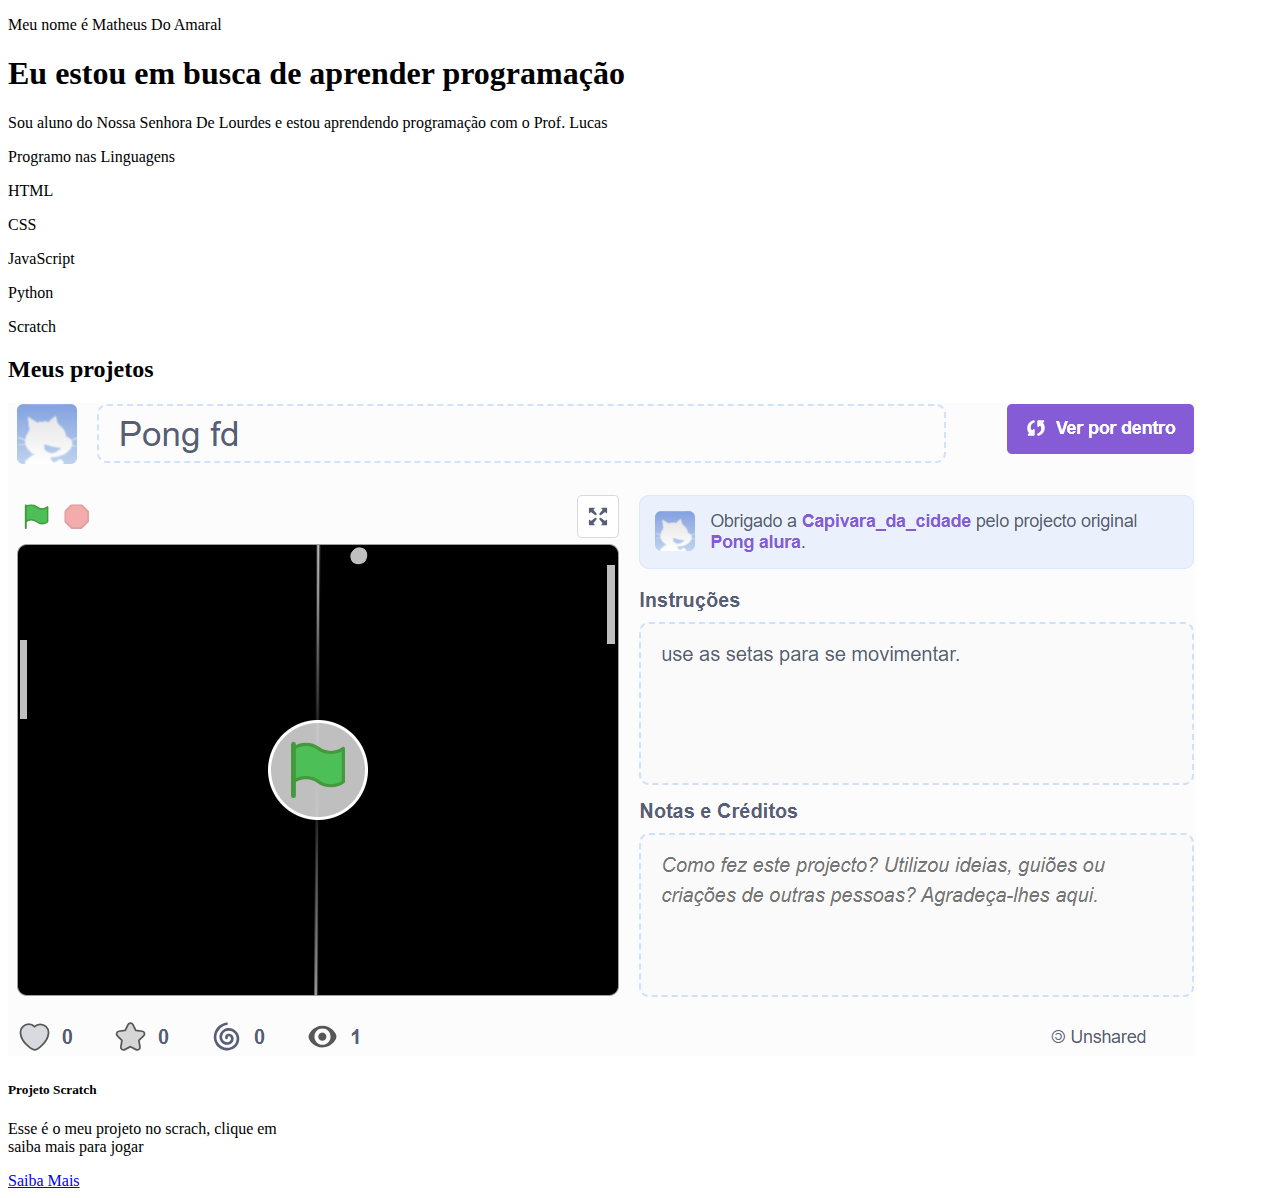
<file: index.html>
<!DOCTYPE html>
<html lang="pt-br">
<head>
    <meta charset="UTF-8">
    <meta name="viewport" content="width=device-width, initial-scale=1.0">
    <title>Portifólio</title>
    <link href="https://cdn.jsdelivr.net/npm/bootstrap@5.3.4/dist/css/bootstrap.min.css" rel="stylesheet" integrity="sha384-DQvkBjpPgn7RC31MCQoOeC9TI2kdqa4+BSgNMNj8v77fdC77Kj5zpWFTJaaAoMbC" crossorigin="anonymous">
</head>
<body>
    <header Class="container text-center">
        <p>Meu nome é Matheus Do Amaral</p>
        <h1>Eu estou em busca de aprender programação</h1>
        <p>Sou aluno do Nossa Senhora De Lourdes e estou aprendendo programação com o Prof. Lucas</p>
        <p>Programo nas Linguagens</p>
        <div>
            <p class="badge bg-secondary">HTML</p>
            <p class="badge bg-secondary">CSS</p>
            <p class="badge bg-secondary">JavaScript</p>
            <p class="badge bg-secondary">Python</p>
            <p class="badge bg-secondary">Scratch</p>
        </div>
    </header>
    <main class="container">
        <h2>Meus projetos</h2>
        <div class="row">
            <div class="col-md-4">
                <div class="card" style="width: 18rem;">
                    <img src="image.png" class="card-img-top" alt="...">
                    <div class="card-body">
                      <h5 class="card-title">Projeto Scratch</h5>
                      <p class="card-text">Esse é o meu projeto no scrach, clique em saiba mais para jogar</p>
                      <a href="#" class="btn btn-primary">Saiba Mais</a>
                    </div>
                  </div>
            </div>

        </div>
    </main>
    <script src="https://cdn.jsdelivr.net/npm/bootstrap@5.3.4/dist/js/bootstrap.bundle.min.js" integrity="sha384-YUe2LzesAfftltw+PEaao2tjU/QATaW/rOitAq67e0CT0Zi2VVRL0oC4+gAaeBKu" crossorigin="anonymous"></script>
</body>
</html>
</file>
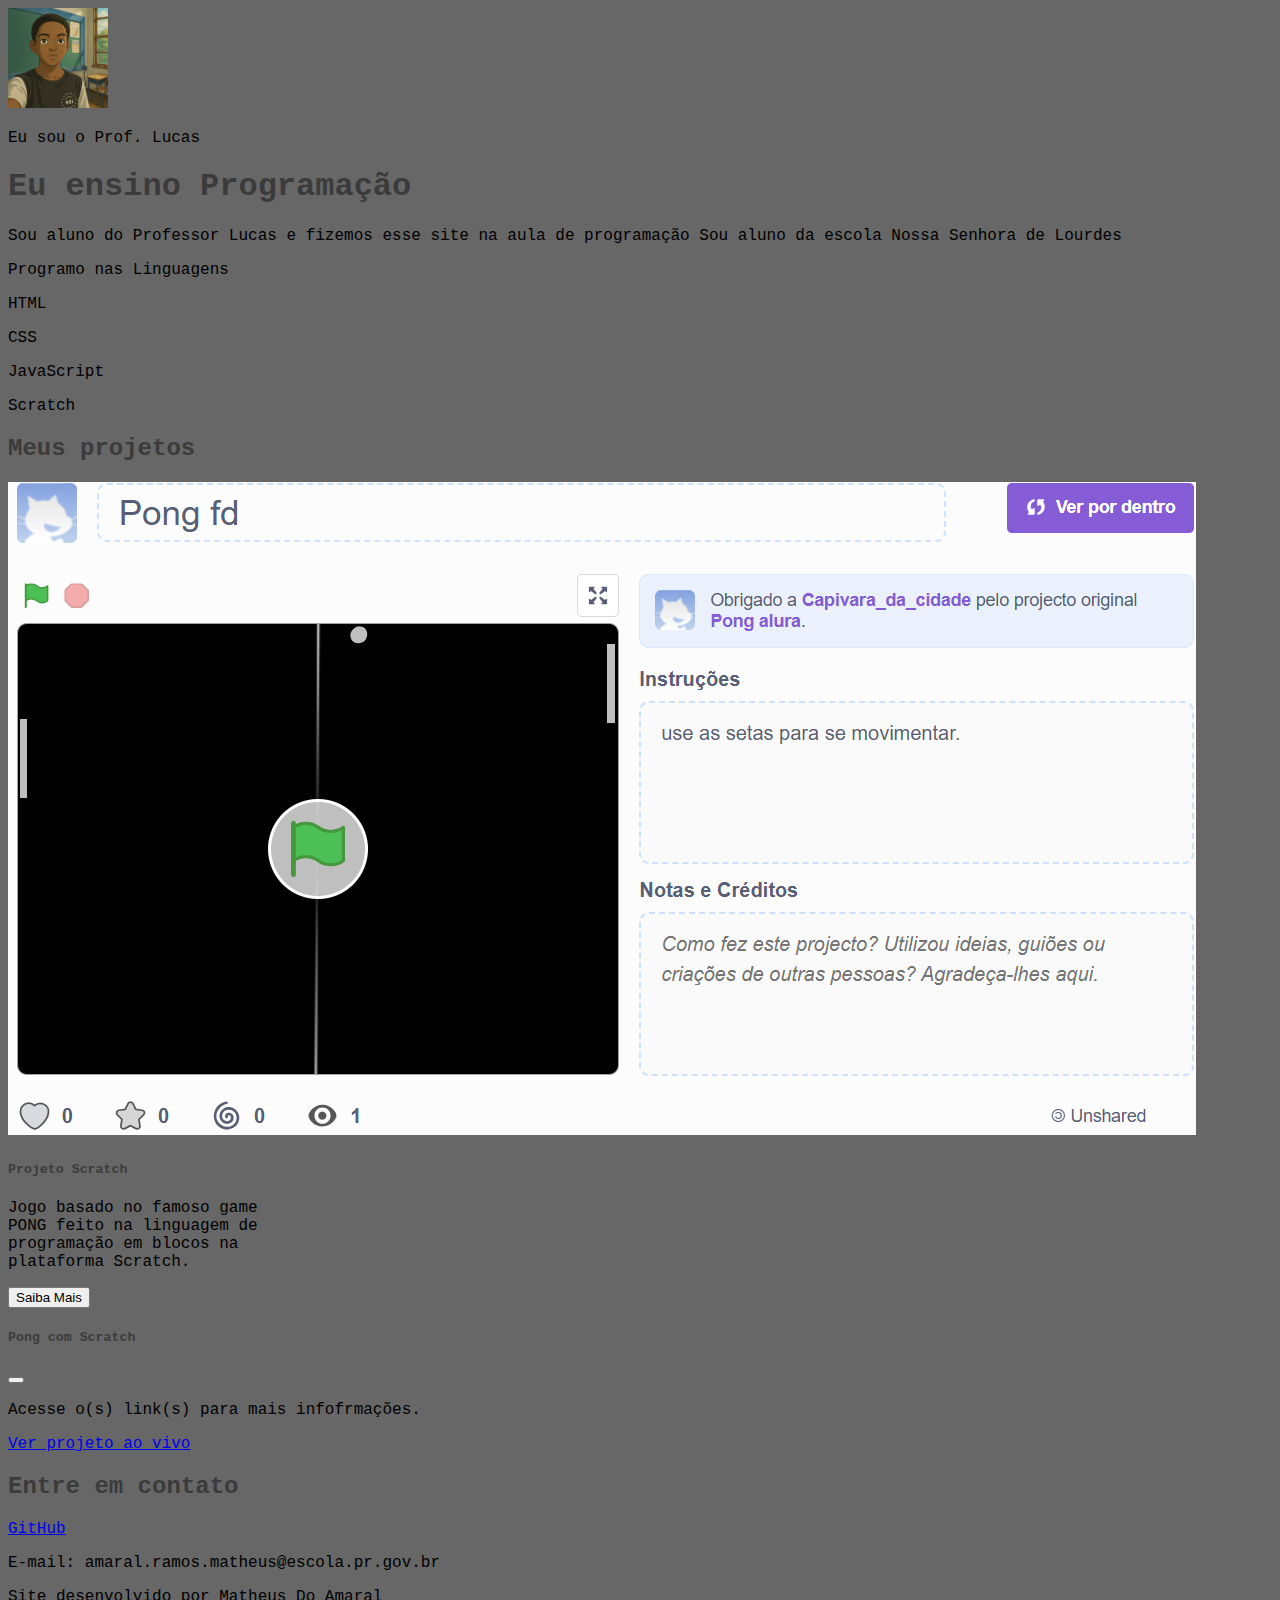
<file: site amaral/index.html>
<!DOCTYPE html>
<html lang="pt-br">
<head>
    <meta charset="UTF-8">
    <meta name="viewport" content="width=device-width, initial-scale=1.0">
    <title>Portifólio</title>
    <link href="https://cdn.jsdelivr.net/npm/bootstrap@5.3.4/dist/css/bootstrap.min.css" rel="stylesheet" integrity="sha384-DQvkBjpPgn7RC31MCQoOeC9TI2kdqa4+BSgNMNj8v77fdC77Kj5zpWFTJaaAoMbC" crossorigin="anonymous">
    <link rel="stylesheet" href="style.css">
</head>
<body>
    <header class="container text-center">
        <img src="amaral ghibli.png" alt="Foto do aluno Matheus Amaral em formato de Studio Ghibli" class="rounded-circle" width="100" height="100">
        <p class="lead">Eu sou o Prof. Lucas</p>
        <h1>Eu ensino Programação</h1>
        <p>Sou  aluno do Professor Lucas e fizemos esse site na aula de programação
            Sou aluno da escola Nossa Senhora de Lourdes</p>
        <p>Programo nas Linguagens</p>
        <div>
            <p class="badge bg-secondary">HTML</p>
            <p class="badge bg-secondary">CSS</p>
            <p class="badge bg-secondary">JavaScript</p>
            <p class="badge bg-secondary">Scratch</p>
        </div>
    </header>
    <main class="container">
        <h2>Meus projetos</h2>
        <div class="row">
            <div class="col-md-4">
                <div class="card" style="width: 18rem;"> <!--CARD 1-->
                    <img src="image.png" class="card-img-top" alt="...">
                    <div class="card-body">
                      <h5 class="card-title">Projeto Scratch</h5>
                      <p class="card-text">Jogo basado no famoso game PONG feito na linguagem de programação em blocos na plataforma Scratch.</p>
                      <button type='button' class='btn btn-link' data-bs-toggle='modal' data-bs-target='#modal1'>Saiba Mais</button>
                    </div>
                  </div>
            </div>

        </div>
    </main>

    <div class="modal" id='modal1' tabindex="-1">
    <div class="modal-dialog">
        <div class="modal-content">
        <div class="modal-header">
            <h5 class="modal-title">Pong com Scratch</h5>
            <button type="button" class="btn-close" data-bs-dismiss="modal" aria-label="Close"></button>
        </div>
        <div class="modal-body">
            <p>Acesse o(s) link(s) para mais infofrmações.</p>
        </div>
        <div class="modal-footer">
            <a href='https://scratch.mit.edu/projects/1027977374/'>Ver projeto ao vivo</a>
        </div>
        </div>
    </div>
    </div>


<footer class="container">
    <h2>Entre em contato</h2>
    <div>
        <a href="https://github.com/amaral5/site-fd">GitHub</a>
        <p>E-mail: amaral.ramos.matheus@escola.pr.gov.br</p>
    </div>
    <p class="mt-4">Site desenvolvido por Matheus Do Amaral</p>
</footer>


    <script src="https://cdn.jsdelivr.net/npm/bootstrap@5.3.4/dist/js/bootstrap.bundle.min.js" integrity="sha384-YUe2LzesAfftltw+PEaao2tjU/QATaW/rOitAq67e0CT0Zi2VVRL0oC4+gAaeBKu" crossorigin="anonymous"></script>
</body>
</html>
</file>
<file: site amaral/style.css>
@import url("https://fonts.googleapis.com/css2?family=Chakra+Petch:ital,wght@0,300;0,400;0,500;0,600;0,700;1,300;1,400;1,500;1,600;1,700&display=swap");

:root{
    --cor-principal: #676767;
    --cor-secundária: #3B3B3B;

}

body{
    font-family:'Courier New', Courier, monospace;
    background-color: var(--cor-principal);
}

h1, h2, h5 {
    color: var(--cor-secundária);
    font-weight: 700;
}
</file>
